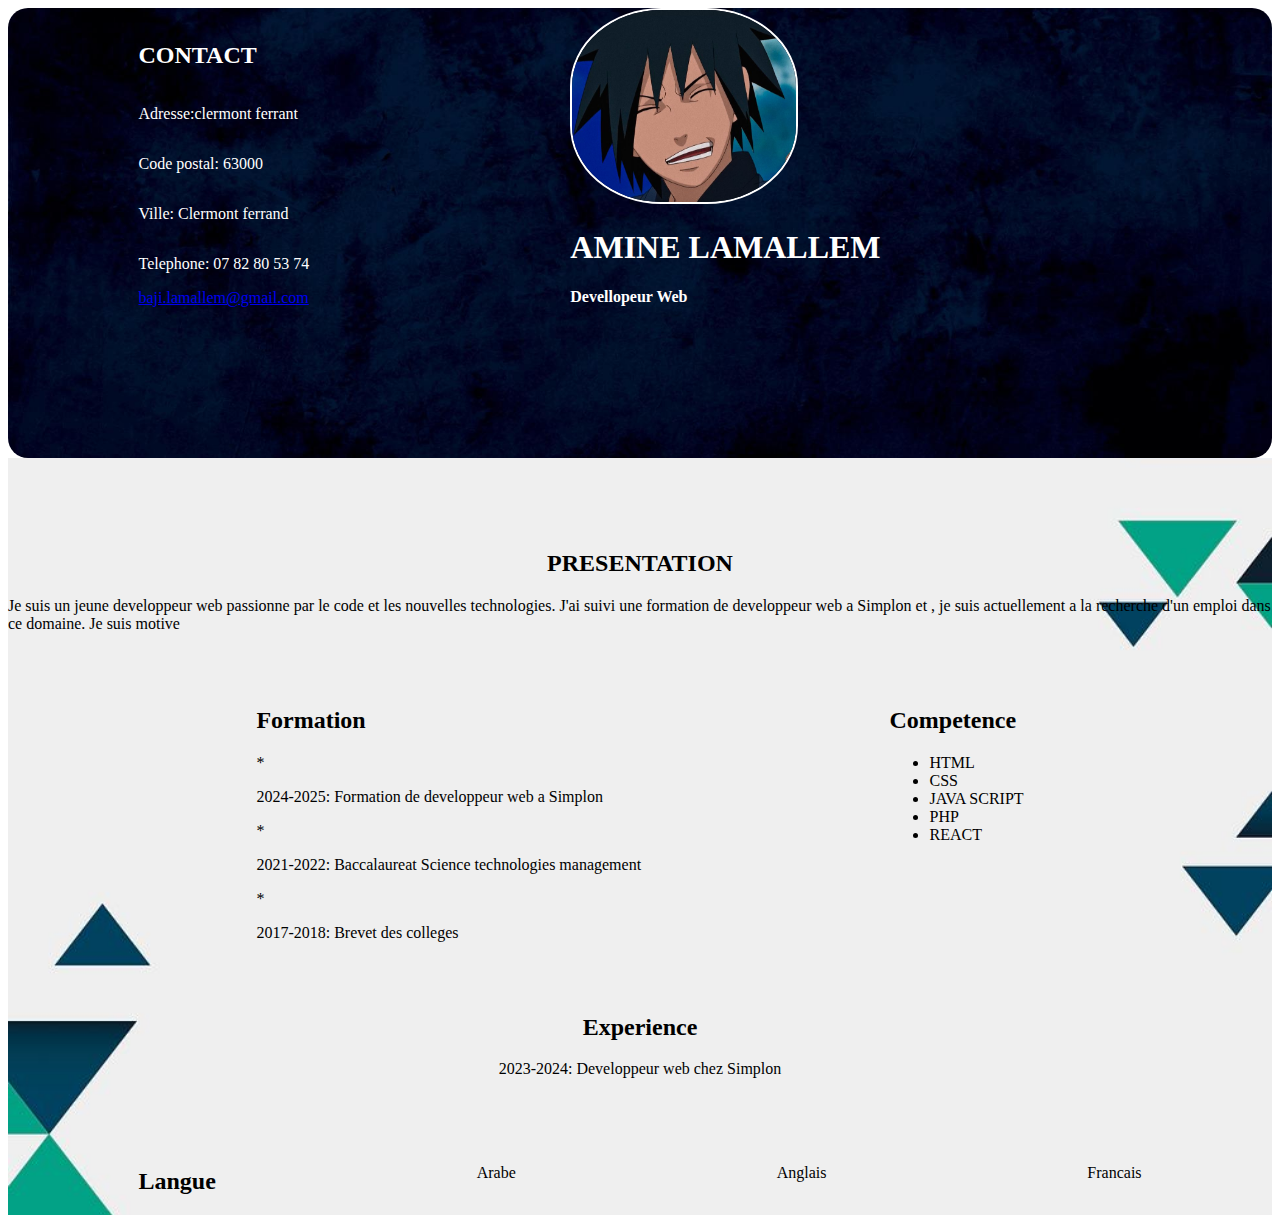
<file: index.html>
<!DOCTYPE html>
<html lang="fr">
<head>
    <meta charset="UTF-8">
    <meta name="viewport" content="width=device-width, initial-scale=1.0">
    <link rel="stylesheet" href="style.css">
    <title>Cv Amine</title>
</head>
<body>
   <header>

    <section class="photoProfil">

        <div class="Contact"> 
            <h2>CONTACT</h2>
            
            <p>Adresse:clermont ferrant</p>
            <p>Code postal: 63000</p>
            <p>Ville: Clermont ferrand</p>
            <p>Telephone: 07 82 80 53 74</p>
            <a href="mailto:baji.lamallem@gmail.com">baji.lamallem@gmail.com</a>
            
        </div>
        
        <div class="madara"> <img  src="images/madara smile.jpg" alt="madara smile">
            <h1>AMINE LAMALLEM</h1>
            <p>Devellopeur Web</p>
        </div>
        <div class="vide">

        </div>
    </section>
</header>

<main>

<br><br><br>
   <br> 
<section class="presentation">
        <h2>PRESENTATION</h2>
        <se>Je suis un jeune developpeur web passionne par le code et les nouvelles technologies. J'ai suivi une formation de developpeur web a Simplon et ,
            je suis actuellement a la recherche d'un emploi dans ce domaine. Je suis motive
    </section>
         <br><br><br>
    <section class="formation">
        <div class="info"> 
        <h2>Formation</h2>
        *   <p>2024-2025: Formation de developpeur web a Simplon</p>
        *   <p>2021-2022: Baccalaureat Science technologies management </p>
        *   <p>2017-2018: Brevet des colleges</p>
       </div>
    
            
            <div class="skills">

                <h2>Competence</h2>
                <ul>
                    <li class="li">HTML</li>
                    <li class="li">CSS</li>
                    <li class="li">JAVA SCRIPT</li>
                    <li class="li">PHP</li>
                    <li class="li">REACT</li>
                </ul>
             </div>
        
       
    </section>
    
    <br><br>
  
     <section class="experience">
        <h2>Experience</h2>
        <p>2023-2024: Developpeur web chez Simplon</p>

    </section>
     <br><br><br>
    
  
   <section class="langue">
       
       <h2>Langue</h2>
       <p>Arabe</p>
       <p>Anglais</p>
       <p>Francais</p>
       
    </section>         


</main>
    
</body>
</html>
</file>
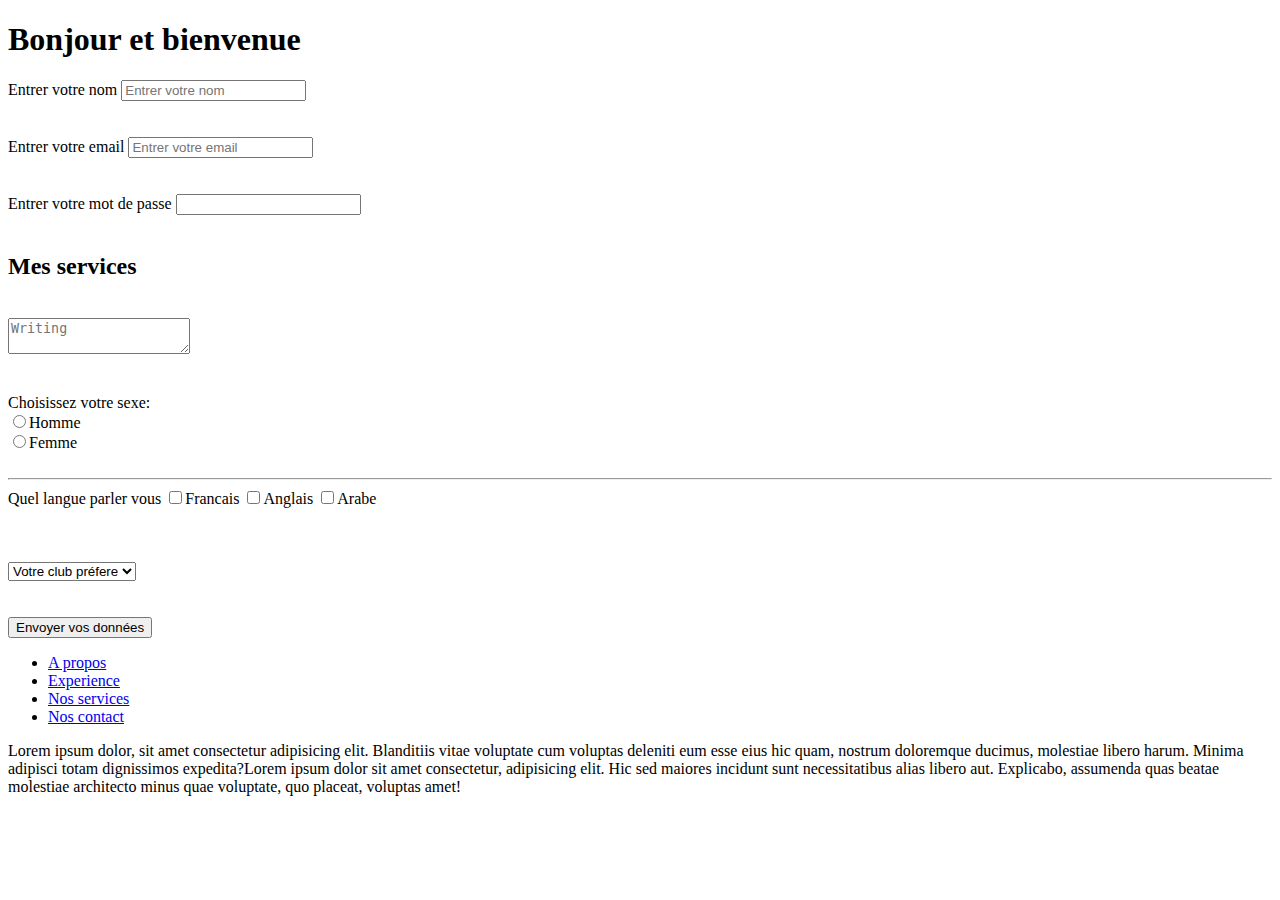
<file: Site.PersonelAmine/siteAmine2.html>
<!DOCTYPE html>
<html lang="fr">
<head>
    <meta charset="UTF-8">
    <meta name="viewport" content="width=device-width, initial-scale=1.0">
    <title>Document</title>
</head>
<h1 id="titre1">Bonjour et bienvenue</h1>
<body>
    <form>
        
           <label for="nom">Entrer votre nom</label>
           <input type="text" name="nom" id="nom" placeholder="Entrer votre nom">
         <br>
         <br>
         <br>
       
            <label for="email1">Entrer votre email</label>
           <input type="text" name="email" id="email1" placeholder="Entrer votre email">
       <br>
       <br>
       <br>
       <label for="password">Entrer votre mot de passe</label>
      <input type="password" name="password" id="password" required>
      <br> 
      <br><h2 id="titre2">Mes services</h2>
      <br>
      <textarea name="message" id="message" placeholder="Writing"></textarea>
       <br><br><br>
       <label for="sexe">Choisissez votre sexe:</label>
       <br>
       <input type="radio"" name="sexe" id="sexe1" value="homme">Homme
       <br>
       <input type="radio"" name="sexe" id="sexe2" value="femme">Femme
       <br><br><hr>
       <label for="">Quel langue parler vous</label>
       <input type="checkbox" name="langue" id="" value="french">Francais
       <input type="checkbox" name="langue" id="" value="english">Anglais 
       <input type="checkbox" name="langue" id="" value="arabic">Arabe
      <br><br><br><br>
      <select name="club" id="">
        <option value="">Votre club préfere</option>
        <option value="">Marseille</option>
        <option value="">PSG</option>
        <option value="">REAL madrid</option>
        <option value="">Monaco</option>
        <option value="">Lyon</option>
      </select>
      <br><br><br>
      <input type="submit" value="Envoyer vos données">
      
    </form>

    <nav>
        <ul>
            <li> <a href="#titre1"> A propos</a>
            </li>
            <li><a href="#titre2">Experience</a>
            </li>
            <li><a href="#titre1">Nos services</a>
            </li>
            <li><a href="#titre2">Nos contact</a>
            </li>
        </ul>
    </nav>
    <p>Lorem ipsum dolor, sit amet consectetur adipisicing elit. Blanditiis vitae voluptate cum voluptas deleniti eum esse eius hic quam, nostrum doloremque ducimus, molestiae libero harum. Minima adipisci totam dignissimos expedita?Lorem ipsum dolor sit amet consectetur, adipisicing elit. Hic sed maiores incidunt sunt necessitatibus alias libero aut. Explicabo, assumenda quas beatae molestiae architecto minus quae voluptate, quo placeat, voluptas amet!</p>
</body>
</html>
</file>
<file: style.css>
header{
    background-image: url('images/background\ cv\ dark\ blue.jpg');  /* Remplacez par le chemin de votre image */
    background-size: cover;                   /* Couverture complète de l'espace */
    background-position: center;
    border-radius: 20px;
    height: 50vh;
    
}
.photoProfil{
    display: flex;
    flex-direction: row;
    justify-content: space-around;
    align-items: center;
    flex-wrap: wrap;
    width: ;
   
}
    
    

.info{
    display: flex;
    flex-direction: column;
}

.madara img{
   
   ;
    height: 12em;
    width:14em;
    border-radius: 40%;
    color: #ffffff;
    border: 2px solid #ffffff;
    
}
.madara h1{
    font-size: 2em;
    font-weight: bold;
    color: #ffffff;
}
.madara p{
    font-size: 1em;
    font-weight: bold;
    color: #ffffff;
}

    

.Contact{
    display: flex;
    flex-direction: column;
    justify-content:flex-start;
    align-items: start;
    color: #ffffff;
}
.Contact h1{
    font-size: 1.5em;
    font-weight: bold;
    color: #ffffff;

}
.presentation{
    display: flex;
    flex-direction: column;
    justify-content:center;
    align-items: center;
}

    

.langue{
    display: flex;
    flex-direction: row;
     justify-content: space-around;
    align-items
    flex-wrap: wrap;
    
    
}
.conpetence h1{
    font-size: 1.5em;
    font-weight: bold;
    color: #ffffff;
}       
.langue h1{
    font-size: 1.5em;
    font-weight: bold;
    color: #ffffff;
}   
.formation{
    display: flex;
    justify-content: space-evenly;
}
.formation h1{
    font-size: 1.5em;
    font-weight: bold;
    color: #ffffff;
}   
.experience h2{
    display: flex;
    justify-content:center ;
}
.experience p{
    display: flex;
    justify-content:center ;
}
main{
    background-image: url(images/background\ cv.jpg);
    background-size: cover;
    background-position: center;
}
.madara{

}
</file>
